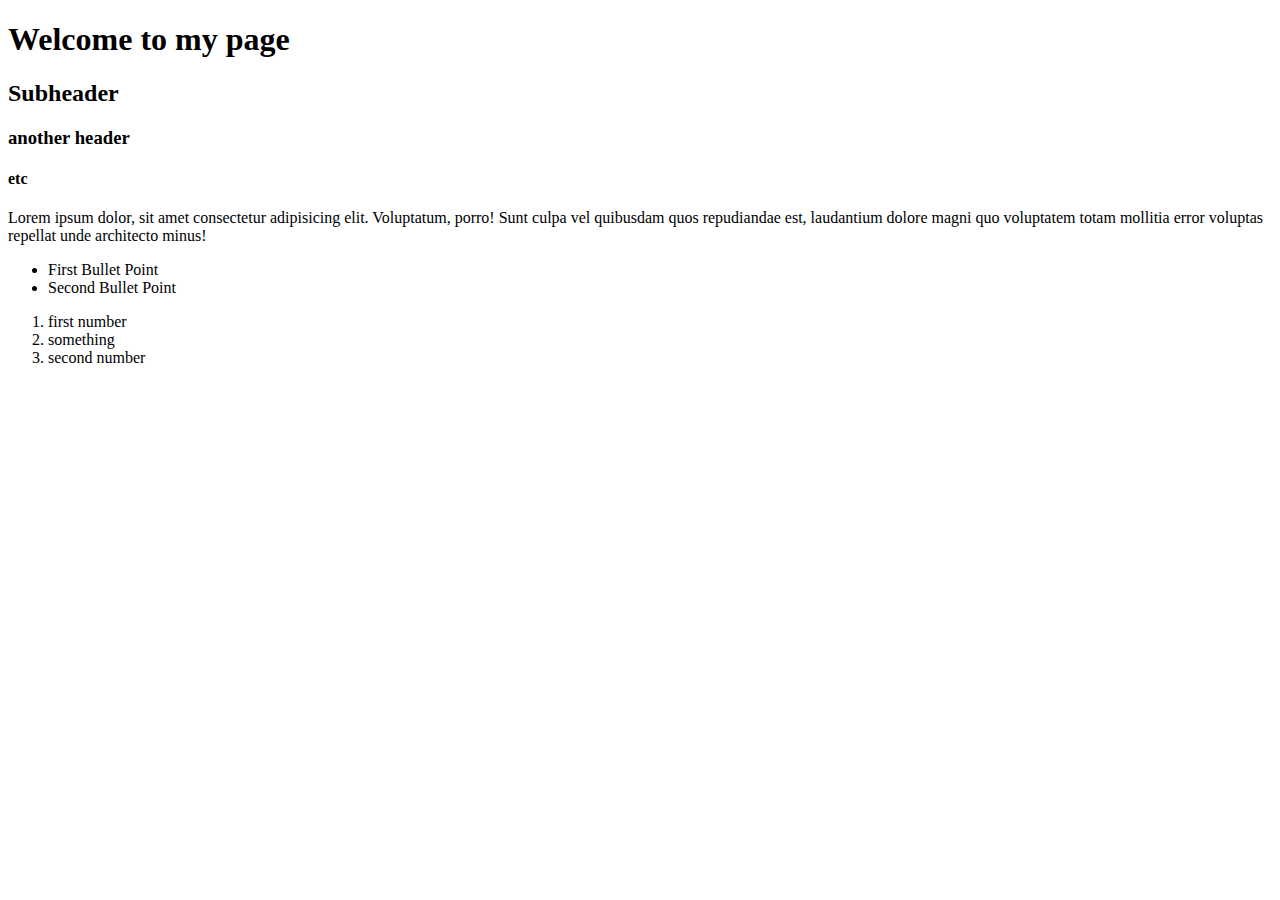
<file: index.html>
<!DOCTYPE html>
<html lang="en">
<head>
    <meta charset="UTF-8">
    <meta http-equiv="X-UA-Compatible" content="IE=edge">
    <meta name="viewport" content="width=device-width, initial-scale=1.0">
    <title>My First Webpage</title>
</head>
<body>
    <h1>Welcome to my page</h1>
    <h2>Subheader</h2>
    <h3>another header</h3>
    <h4>etc</h4>
    <p>Lorem ipsum dolor, sit amet consectetur adipisicing elit. Voluptatum, porro! Sunt culpa vel quibusdam quos repudiandae est, laudantium dolore magni quo voluptatem totam mollitia error voluptas repellat unde architecto minus!</p>
    <ul>
        <li>First Bullet Point</li>
        <li>Second Bullet Point</li>
    </ul>
    <ol>
        <li>first number</li>
        <li>something</li>
        <li>second number</li>
    </ol>
</body>
</html>
</file>
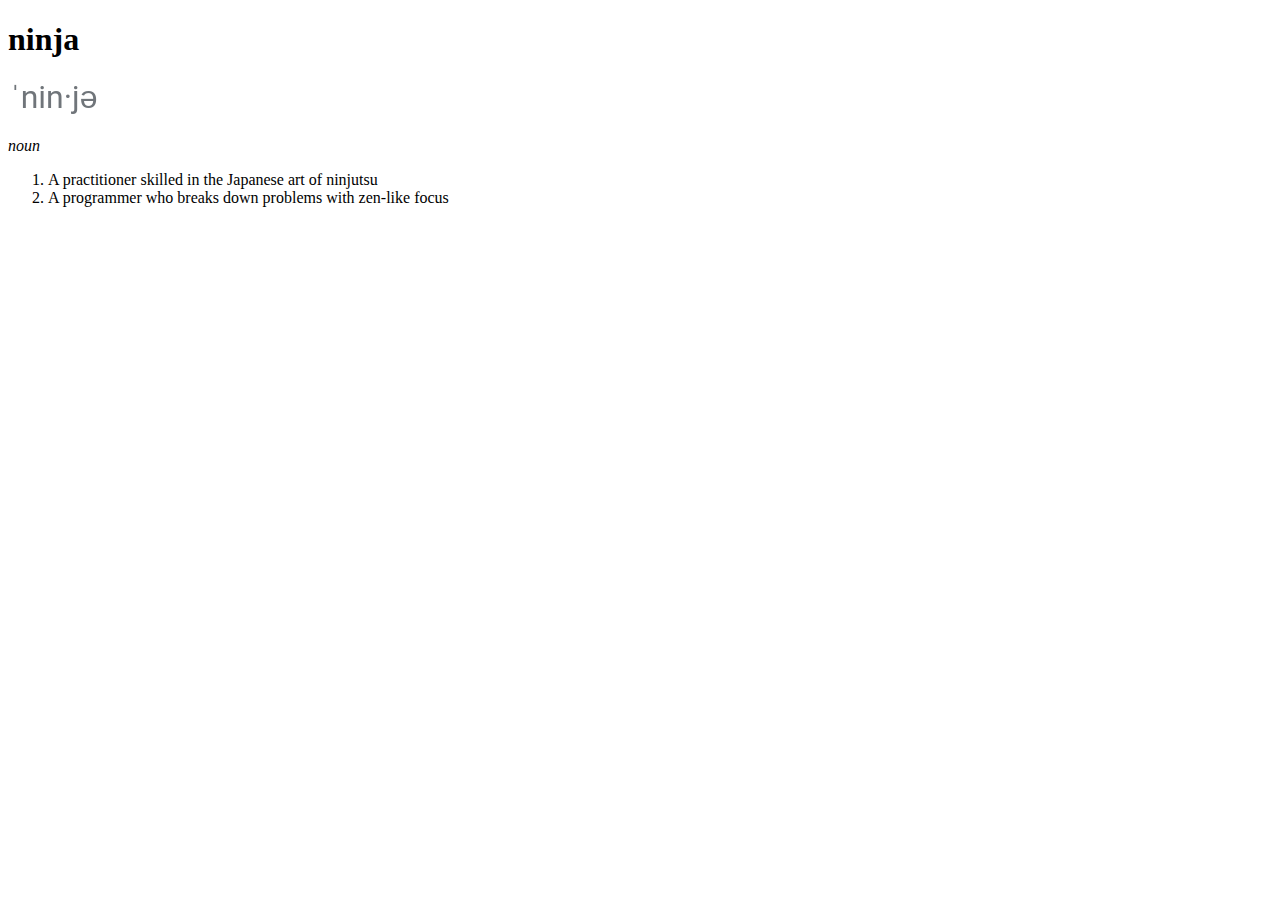
<file: dictionary_entry/index.html>
<!DOCTYPE html>
<html lang="en">
<head>
    <meta charset="UTF-8">
    <meta http-equiv="X-UA-Compatible" content="IE=edge">
    <meta name="viewport" content="width=device-width, initial-scale=1.0">
    <title>Dictionary Entry</title>
</head>
<body>
    <h1>ninja</h1>
    <img src="imgs/pronunciation.png" alt="ninja pronunciation">
    <p><em>noun</em></p>
    <ol>
        <li>A practitioner skilled in the Japanese art of ninjutsu</li>
        <li>A programmer who breaks down problems with zen-like focus</li>
    </ol>
</body>
</html>
</file>
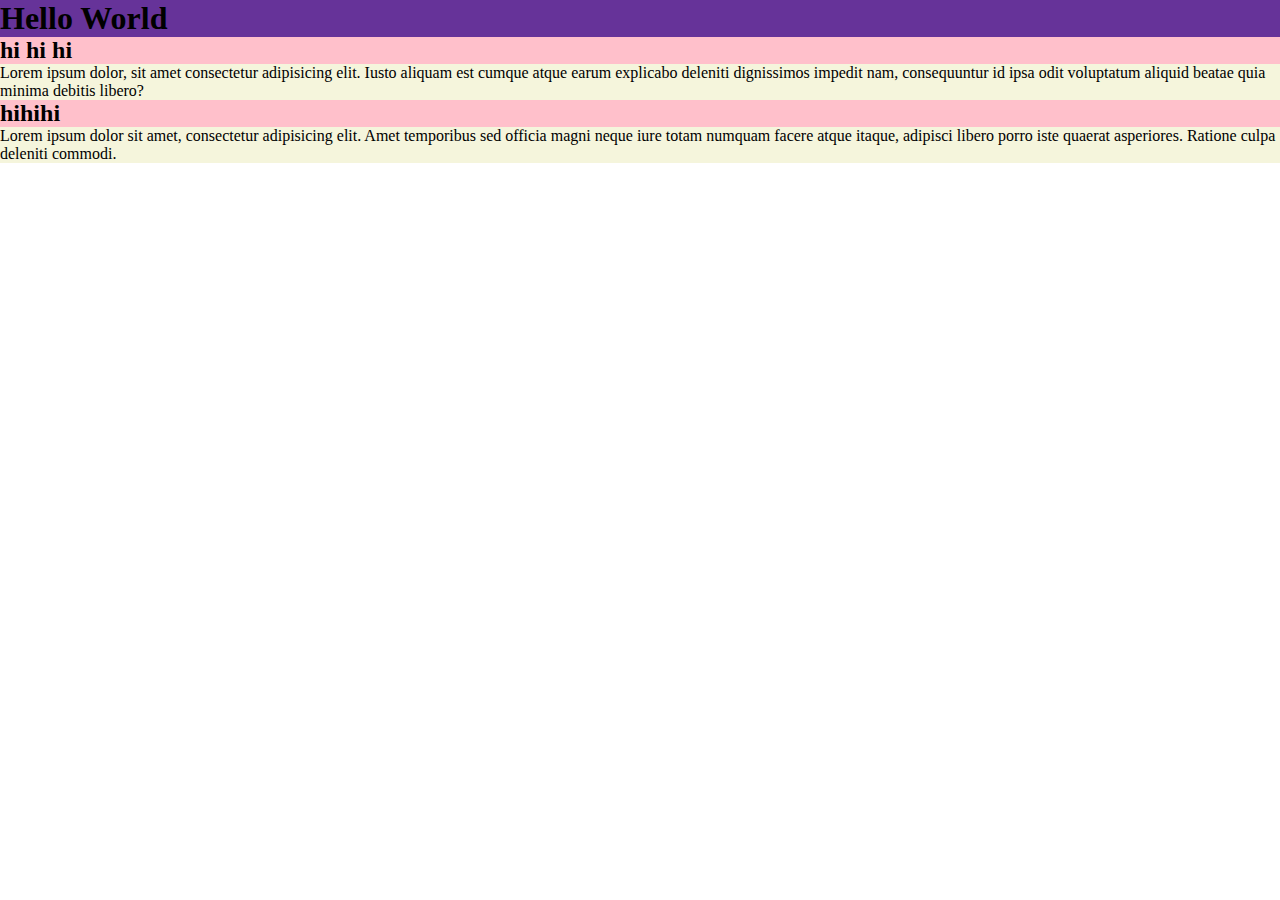
<file: NOTES_inclass/css_demo/index.html>
<!DOCTYPE html>
<html lang="en">
<head>
    <meta charset="UTF-8">
    <meta http-equiv="X-UA-Compatible" content="IE=edge">
    <meta name="viewport" content="width=device-width, initial-scale=1.0">
    <!-- link your css file -->
    <link rel="stylesheet" href="style.css">
    <title>Document</title>
</head>
<body>
    <h1 id="header">Hello World</h1>
    <div class="subheader">
        <h2>hi hi hi</h2>
    <p>Lorem ipsum dolor, sit amet consectetur adipisicing elit. Iusto aliquam est cumque atque earum explicabo deleniti dignissimos impedit nam, consequuntur id ipsa odit voluptatum aliquid beatae quia minima debitis libero?</p>
    </div>
    <div class="subheader">
        <h2>hihihi</h2>
        <p>Lorem ipsum dolor sit amet, consectetur adipisicing elit. Amet temporibus sed officia magni neque iure totam numquam facere atque itaque, adipisci libero porro iste quaerat asperiores. Ratione culpa deleniti commodi.</p>
    </div>
</body>
</html>
</file>
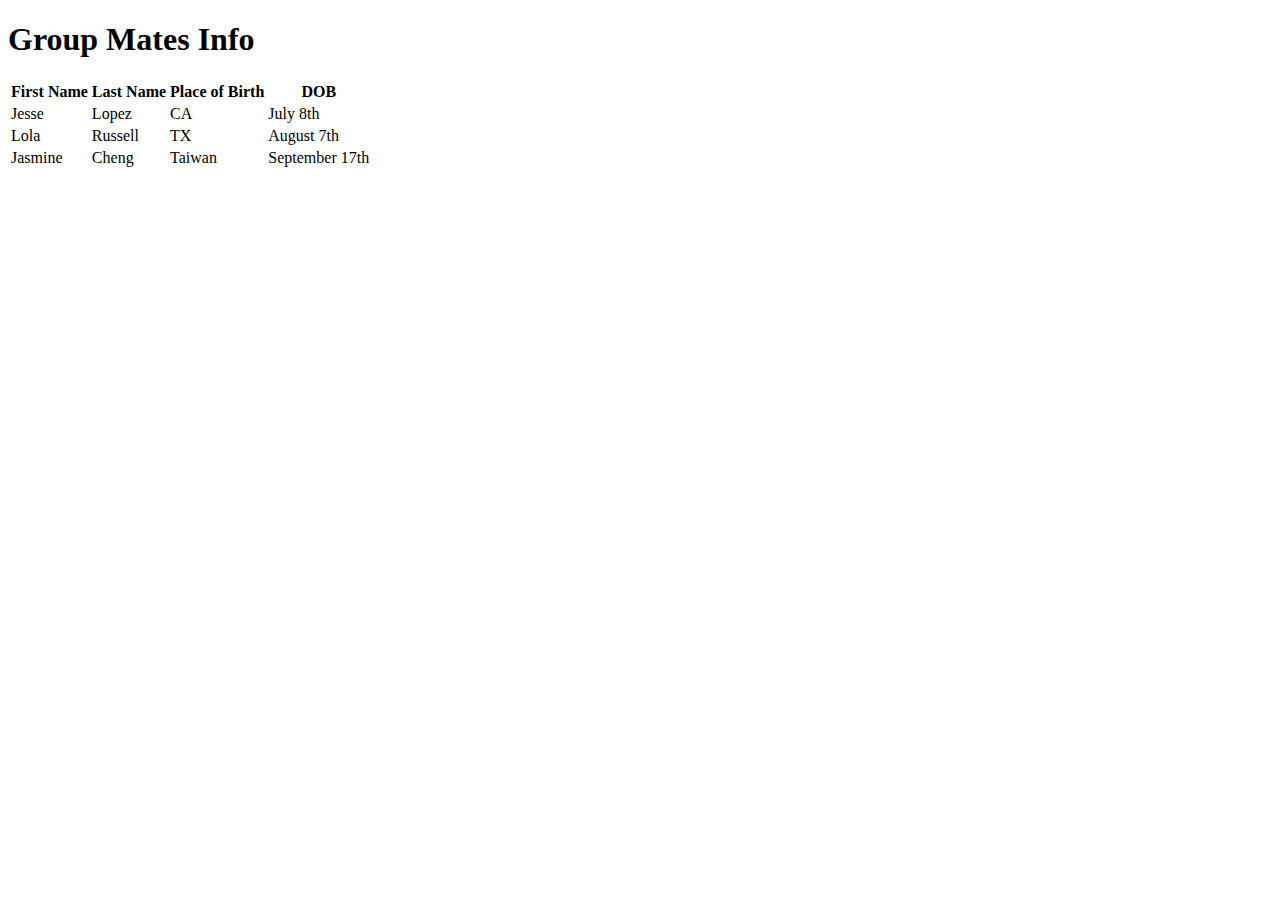
<file: NOTES_inclass/groupmates_info.html>
<!DOCTYPE html>
<html lang="en">
<head>
    <meta charset="UTF-8">
    <meta http-equiv="X-UA-Compatible" content="IE=edge">
    <meta name="viewport" content="width=device-width, initial-scale=1.0">
    <title>Group Activity</title>
</head>
<body>
    <div>
        <h1>Group Mates Info</h1>
    </div>
    <div>
        <table>
            <tr>
                <th>First Name</th>
                <th>Last Name</th>
                <th>Place of Birth</th>
                <th>DOB</th>
            </thead>
            <tr>
                <td>Jesse</td>
                <td>Lopez</td>
                <td>CA</td>
                <td>July 8th</td>
            </tr>
            <tr>
                <td>Lola</td>
                <td>Russell</td>
                <td>TX</td>
                <td>August 7th</td>
            </tr>
            <tr>
                <td>Jasmine</td>
                <td>Cheng</td>
                <td>Taiwan</td>
                <td>September 17th</td>
            </tr>
        </table>
    </div>
    
    
</body>
</html>
</file>
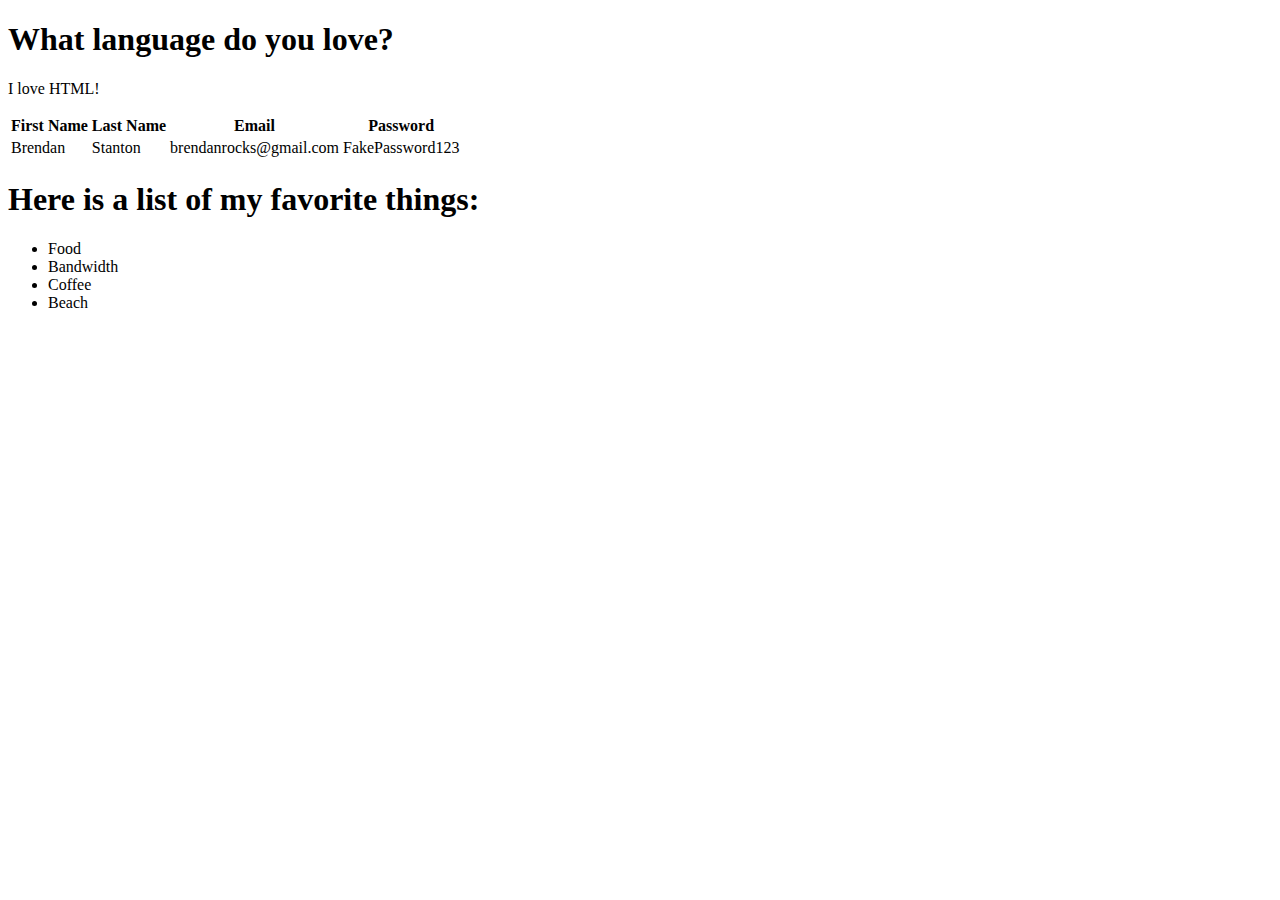
<file: NOTES_inclass/indentation1.html>
<!DOCTYPE html>
<html>
<head>
    <title>Basic I</title>
</head>
<body>
    <h1>What language do you love?</h1>
    <p>I love HTML!</p>
</body>
</html>
<!--first snippet-->

<!DOCTYPE html>
<html>
<head>
    <title>Basic II</title>
</head>
<body>
    <table> 
        <thead>
            <tr>
                <th>First Name</th>
                <th>Last Name</th>
                <th>Email</th>
                <th>Password</th>
            </tr>
        </thead>
        <tbody>
            <tr>
                <td>Brendan</td>
                <td>Stanton</td>
                <td>brendanrocks@gmail.com</td>
                <td> FakePassword123 </td>
            </tr>
        </tbody>
    </table>
    <h1>Here is a list of my favorite things:</h1>
    <ul>
        <li>Food</li>
        <li>Bandwidth</li>
        <li>Coffee</li>
        <li>Beach</li>
    </ul>
</body>
</html>
<!--second snippet-->
</file>
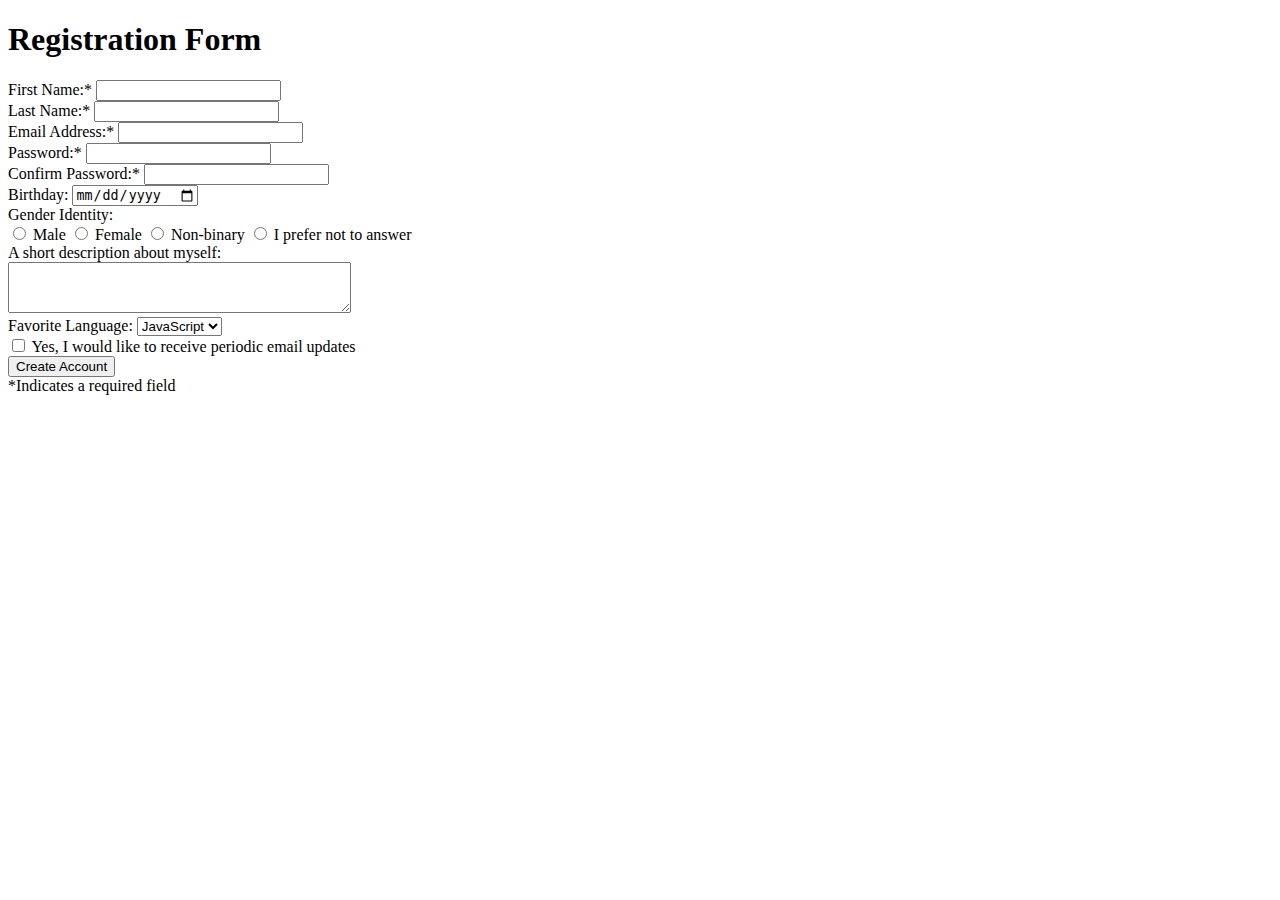
<file: ASSIGNMENTS/Registration/Registration_form_assignment.html>
<!DOCTYPE html>
<html lang="en">
<head>
    <meta charset="UTF-8">
    <meta http-equiv="X-UA-Compatible" content="IE=edge">
    <meta name="viewport" content="width=device-width, initial-scale=1.0">
    <title>Registration Form</title>
</head>
<body>
    <h1>Registration Form</h1>
    <form>
        <div>
            First Name:*
            <input type="text" name="first_name">
        </div>
        <div>
            Last Name:*
            <input type="text" name="last_name">
        </div>
        <div>
            Email Address:*
            <input type="text" name="email_address">
        </div>
        <div>
            Password:*
            <input type="password" name="password">
        </div>
        <div>
            Confirm Password:*
            <input type="password" name="password">
        </div>
        <div>
            Birthday:
            <input type="date" name="DOB">
        </div>
        <div>
            Gender Identity:
            <div>
                <input type="radio" name="font" id="normal">
                <label for="normal">Male</label>
                <input type="radio" name="font" id="normal">
                <label for="normal">Female</label>
                <input type="radio" name="font" id="normal">
                <label for="normal">Non-binary</label>
                <input type="radio" name="font" id="normal">
                <label for="normal">I prefer not to answer</label>
            </div>
        </div>
        <div>
            A short description about myself:
            <div>
                <textarea name="comment" id="normal" cols="40" rows="3"></textarea>
            </div>
        </div>
        <div>
            Favorite Language:
            <select name="cs_language" id="normal">
                <option>JavaScript</option>
                <option>HTML</option>
                <option>Java</option>
                <option>Python</option>
            </select>
        </div>
        <div>
            <input type="checkbox" name="accept" id="accept">
            <label for="accept">Yes, I would like to receive periodic email updates</label>
        </div>
        <div>
            <input type="submit" value="Create Account">
        </div>
        <div>
            *Indicates a required field
        </div>
    </form>  
</body>
</html>
</file>
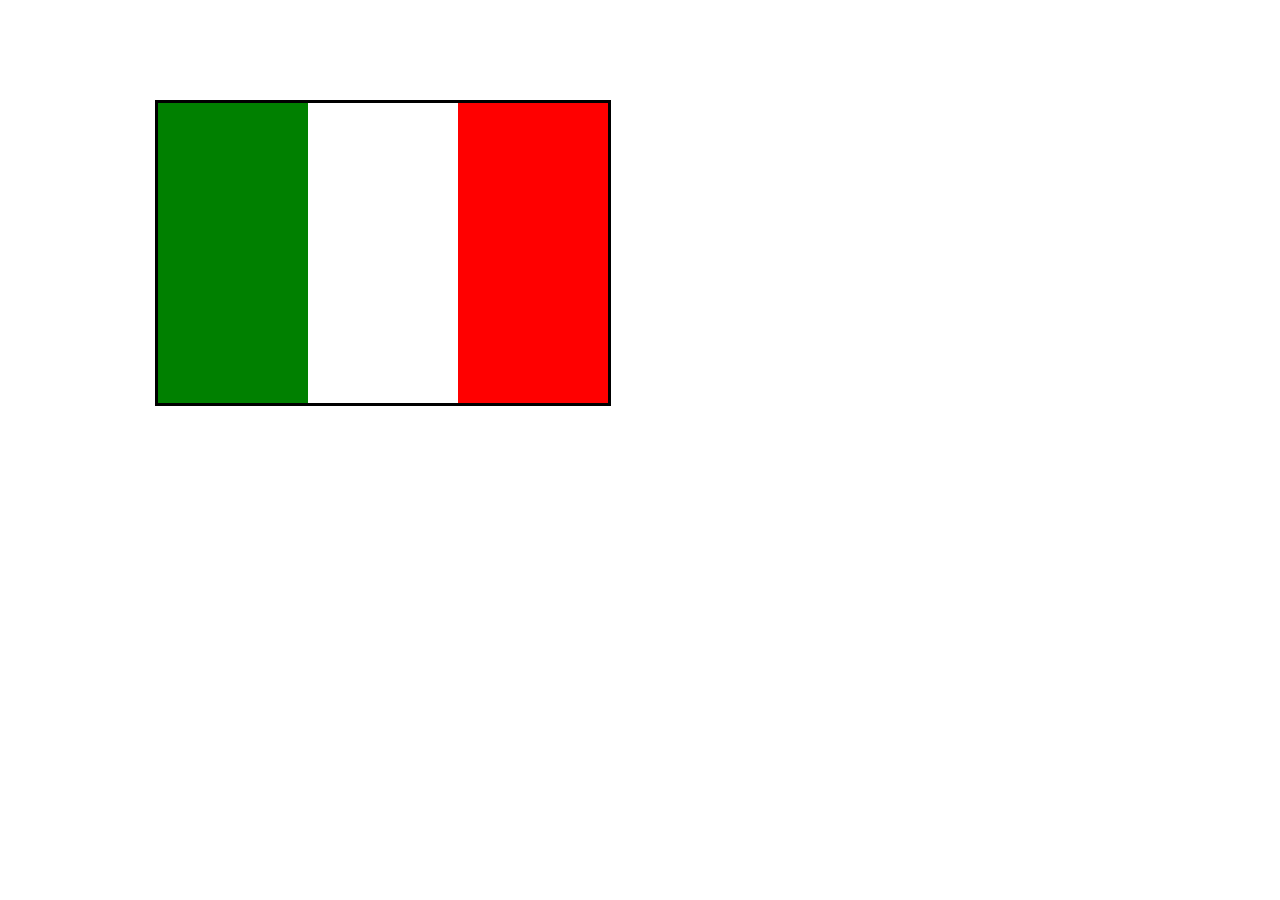
<file: ASSIGNMENTS_submitted/flag_group/flag.html>
<!DOCTYPE html>
<html lang="en">
<head>
    <meta charset="UTF-8">
    <meta http-equiv="X-UA-Compatible" content="IE=edge">
    <meta name="viewport" content="width=device-width, initial-scale=1.0">
    <title>Document</title>
    <link rel="stylesheet" href="flag.css">
</head>
<body>
    <div class="container">
        <div class="white">
            <div class="green"></div>
            <div class="red"></div>
        </div>
    </div>
</body>
</html>
</file>
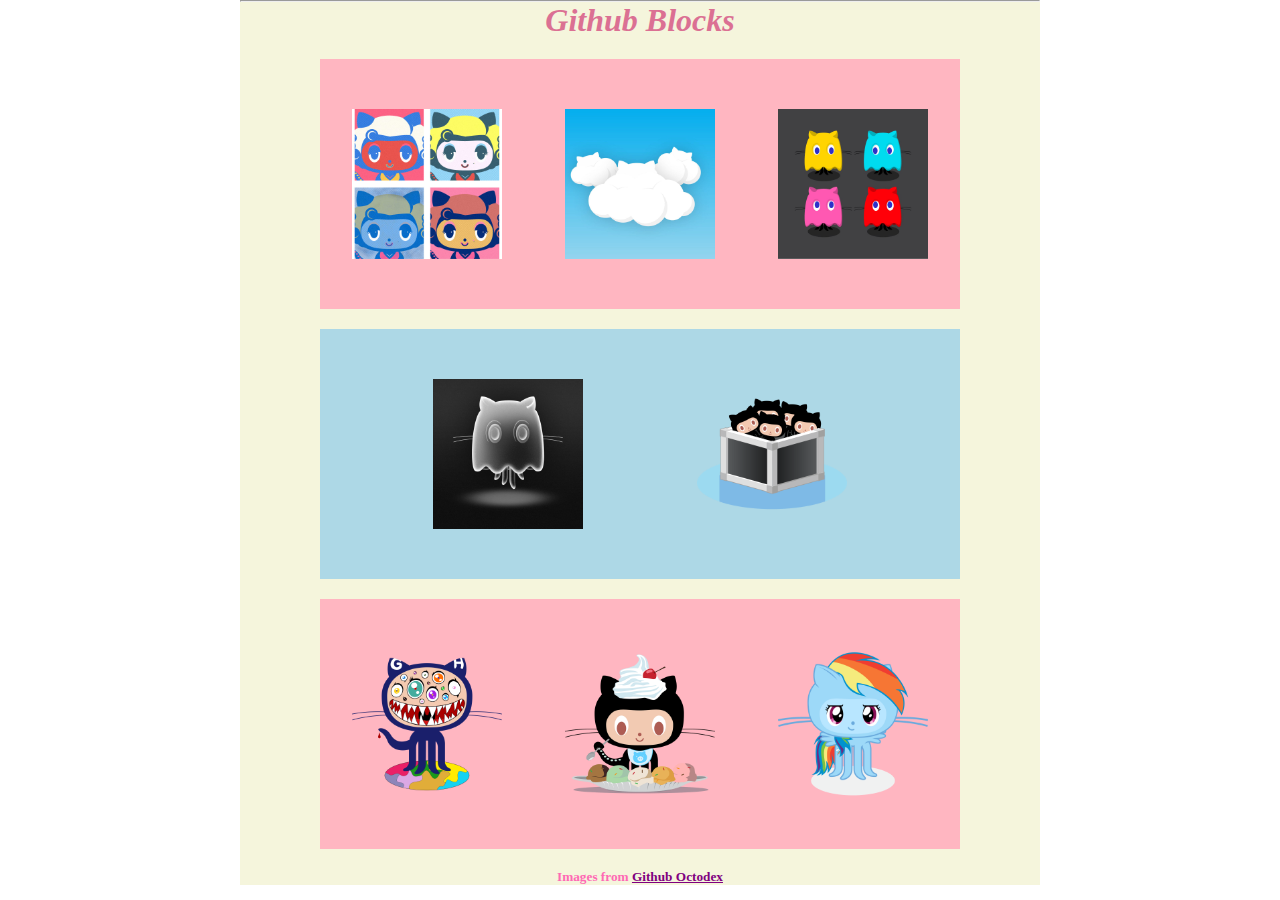
<file: ASSIGNMENTS_submitted/github_blocks/github_blocks.html>
<!DOCTYPE html>
<html lang="en">
<head>
    <meta charset="UTF-8">
    <meta http-equiv="X-UA-Compatible" content="IE=edge">
    <meta name="viewport" content="width=device-width, initial-scale=1.0">
    <title>Document</title>
    <link rel="stylesheet" href="style.css">
</head>
<body>
    <div class="container">
        <hr>
        <h1 id="header">Github Blocks</h1>
        <div class="first-row">
            <img src="imgs/andycat.jpeg" alt="andy cat">
            <img src="imgs/cloud.jpeg" alt="cloud cat">
            <img src="imgs/pacman-ghosts.jpeg" alt="pacman cat">
        </div>
        <div class="second-row">
            <img src="imgs/spectrocat.png" alt="Cool Cat">
            <img src="imgs/repo.png" alt="Cats in the Box">
        </div>
        <div class="thrid-row">
            <img src="imgs/murakamicat.png" alt="Murakami Cat">
            <img src="imgs/cherryontop-o-cat.png" alt="Sundae Cat">
            <img src="imgs/twenty-percent-cooler-octocat.png" alt="My Little Cat-Pony">
        </div>
        <div>
            <h5 id="source">Images from <span>Github Octodex</span></h5>
        </div>
    </div>
</body>
</html>
</file>
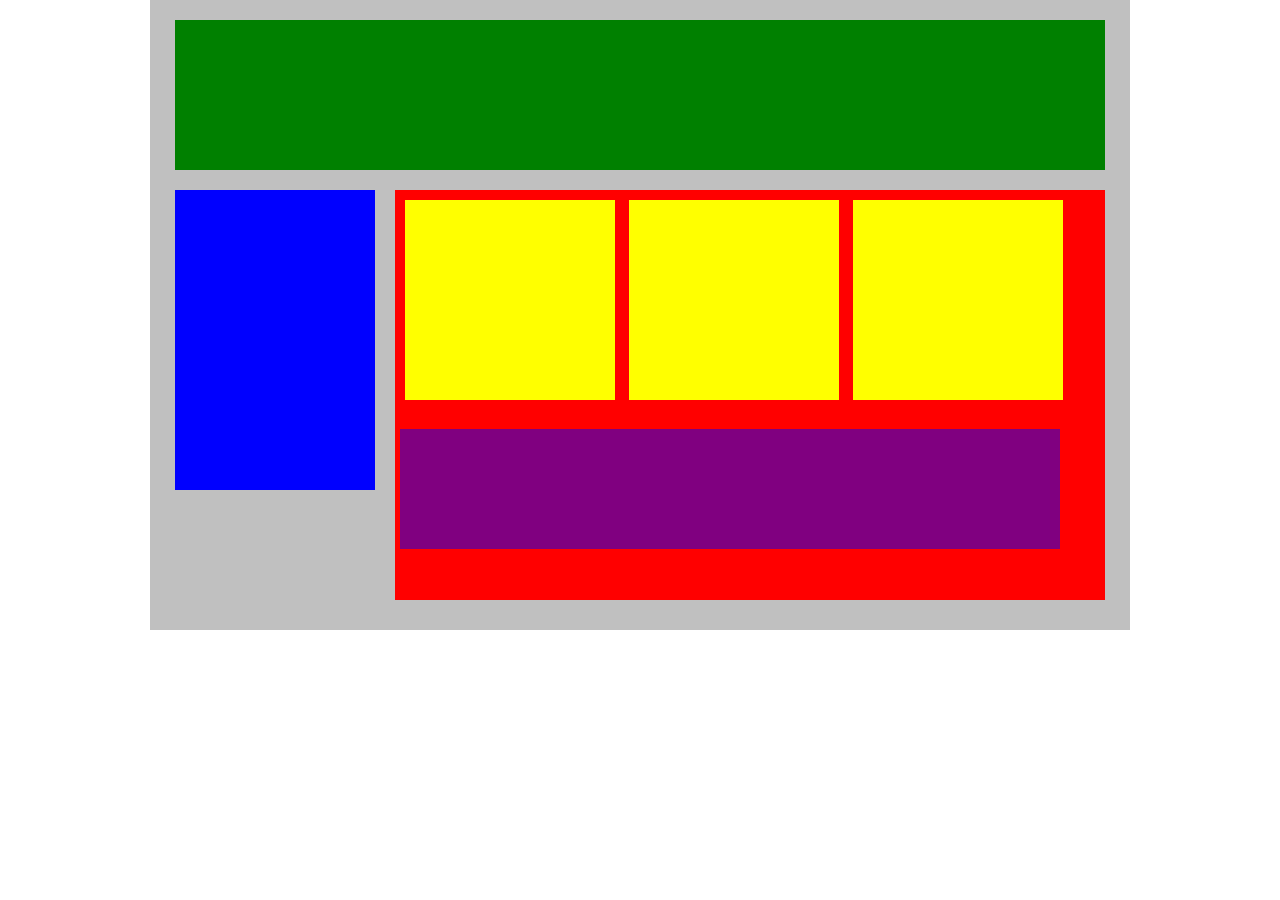
<file: ASSIGNMENTS_submitted/Plotting_the_Block/Block.html>
<!DOCTYPE html>
<html lang="en">
<head>
    <title>Position Practice</title>
    <link rel="stylesheet" type="text/css" href="style.css">
</head>
<body>
    <div class="container">
        <div class="top-nav"></div>
        <div class="side-nav"></div>
        <div class="main">
            <div class="sub-content"></div>
            <div class="sub-content"></div>
            <div class="sub-content"></div>
            <div id="advertisement"></div>
        </div>
    </div>
</body>
</html>
</file>
<file: NOTES_inclass/css_demo/style.css>
/* 

SELECTOR{
    ATTRIBUTES; PROPERITIES;


*/

/* CSS RESET */
*{
    margin: 0;
    padding 0;
}

/* YOUR OWN CSS CODE */
#header{
    background-color: rebeccapurple;
}
.subheader{
    background-color: beige;
}

/* DIRECT DESCENDENt */
.subheader > h2{
    background-color: pink;
}

.subheader > p{
    background-color: beige;
}

/* DESCENDENT */
</file>
<file: ASSIGNMENTS_submitted/flag_group/flag.css>
/* CSS RESET */
*{
    margin: 0;
    padding: 0;
}

.container{
    width: 970px;
    margin: 100px auto;
}

.white{
    height: 300px;
    width: 450px;
    background-color: white;
    border: solid;
    border-color: black;
    display: flex;
    align-items: center;
    justify-content: space-between;
}

.green{
    height: 300px;
    width: 150px;
    background-color: green;
}

.red{
    height: 300px;
    width: 150px;
    background-color:red

}
</file>
<file: ASSIGNMENTS_submitted/github_blocks/style.css>
/* CSS RESET */
*{
    margin: 0;
    padding: 0
}

.container{
    width: 800px;
    margin: 0 auto;
    align-items:stretch;
    background-color: beige;
}

#header{
    color: palevioletred;
    font-style: italic;
    font-size: xx-large;
    text-align: center;
}

/* 
#kitty{
    height: 20px;
    width: 20px;
    background-color: lightpink;
    display: flex;
    align-items: center;
    justify-content: center;
} */
/* trying */


.first-row{
    height: 250px;
    /* width: 950px; */
    background-color: lightpink;
    /* margin: 0px auto; */
    display: flex;
    align-items: center;
    justify-content: space-around;
    /* display: inline-block; failed*/
    margin: 20px 80px;
}

.second-row{
    height: 250px;
    /* width: 950px; */
    background-color: lightblue;
    /* margin: 0px auto; */
    display: flex;
    align-items: center;
    justify-content: space-evenly;
    margin: 20px 80px;
}

.thrid-row{
    height: 250px;
    /* width: 950px; */
    background-color: lightpink;
    /* margin: 0px auto; */
    display: flex;
    align-items: center;
    justify-content: space-around;
    margin: 20px 80px;
}
/* 
.sub-content{ß
    height: 100px;
    width: 100px;
    /* display: inline-block; */


img{
    width: 150px;
}
/* trying */

#source{
    color: hotpink;
    text-align: center;
}

span{
    color: purple;
    text-decoration: underline;
}
</file>
<file: ASSIGNMENTS_submitted/Plotting_the_Block/style.css>
/* css reset */
*{
    margin: 0px;
    padding: 0px;
}

.container{
    width: 950px;
    height: 600px;
    background-color: silver;
    margin: 0px auto;
    padding: 15px
}
.top-nav {
    height: 150px;
    background-color: green;
    margin: 10px;
    margin-top: 5px;
}
.side-nav {
    height: 300px;
    width: 200px;
    background-color: blue;
    margin: 10px;
    margin-top: 10px;
    display: inline-block;
}
.main {
    height: 400px;
    width: 700px;
    background-color: red;
    padding: 5px;
    display: inline-block;
    margin: 10px;
    position: absolute;
}
.sub-content {
    height: 200px;
    width: 210px;
    background-color: yellow;
    display: inline-block;
    margin: 5px;
    margin-bottom: 20px;
}
#advertisement {
    height: 120px;
    width: 660px;
    background-color: purple;
    margin-top: 5px;
}

/* should be using: 
height
display
margin
padding
*/
</file>
